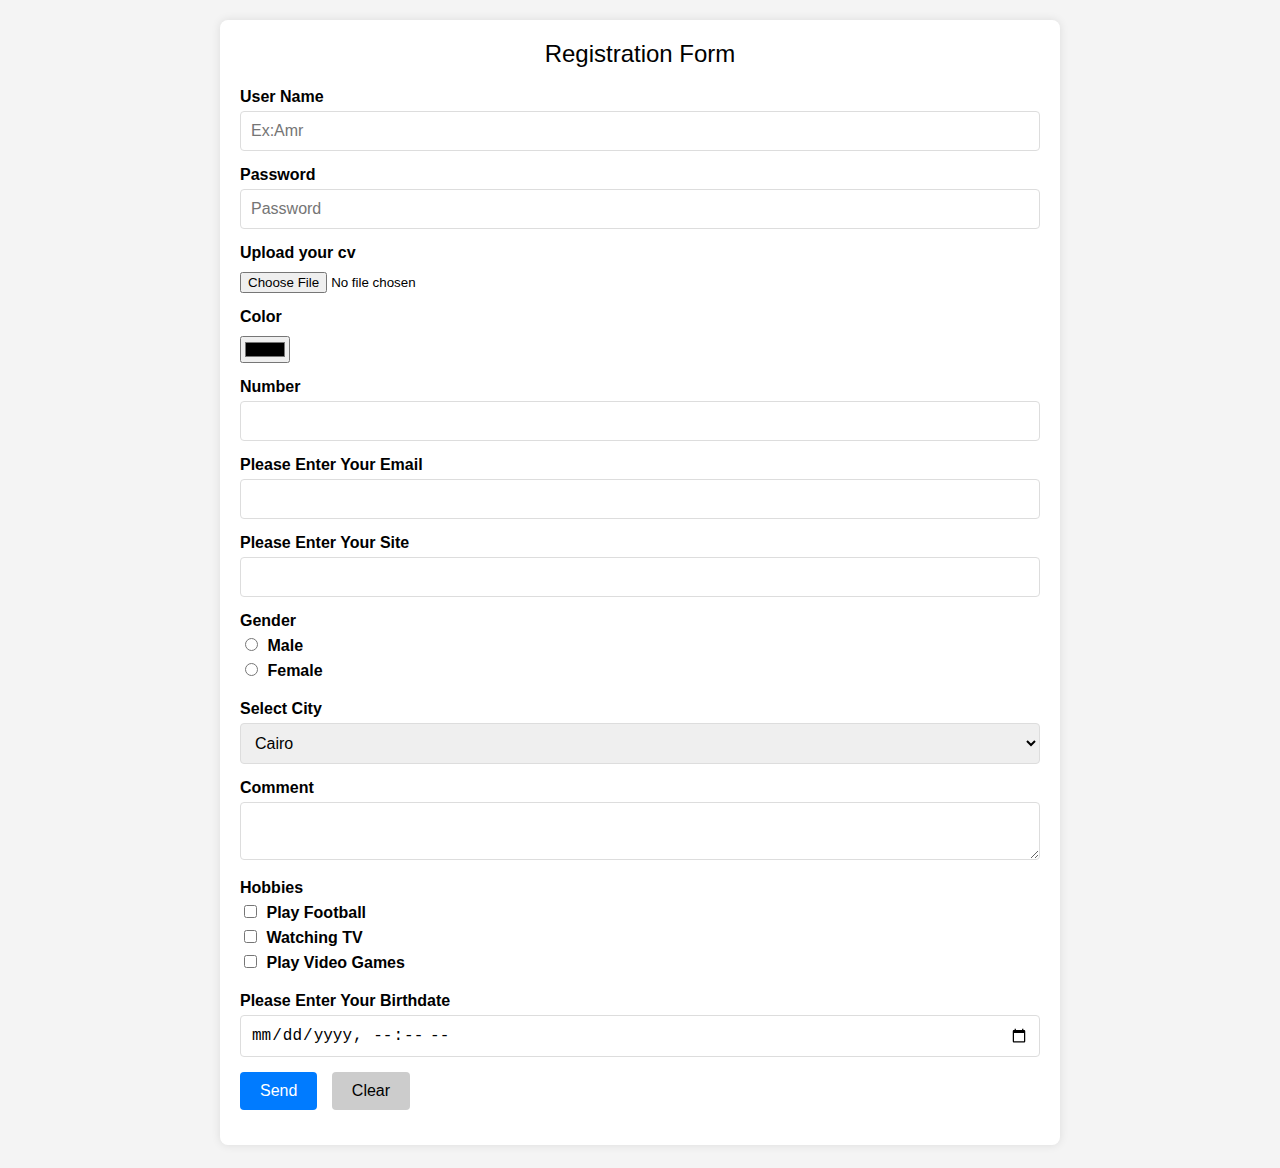
<file: register.html>
<!DOCTYPE html>
<html lang="en">
<head>
    <meta charset="UTF-8">
    <meta name="viewport" content="width=device-width, initial-scale=1.0">
    <title>Registration Form</title>
    <link rel="stylesheet" href="css/register.css">
</head>
<body>
  
    <form action="action.html" enctype="" method="">
     <legend>Registration Form</legend>
            <div class="row">
                <label for="uname">User Name</label>
                <input type="text" id="uname" name="" maxlength="15" placeholder="Ex:Amr" required>
            </div>
            <div class="row">
                <label for="psw">Password</label>
                <input type="password" id="psw" name="" maxlength="15" placeholder="Password" required>
            </div>
            <div class="row">
                <label>Upload your cv</label>
                <input type="file">
            </div>
            <div class="row">
                <label>Color</label>
                <input type="color">
            </div>
            <div class="row">
                <label>Number</label>
                <input type="number">
            </div>
            <div class="row">
                <label>Please Enter Your Email</label>
                <input type="email">
            </div>
            <div class="row">
                <label>Please Enter Your Site</label>
                <input type="url">
            </div>
            <div class="row">
                <label>Gender</label>
                <div class="genderdiv">
                    <input type="radio" id="male" name="xo">
                    <label for="male">Male</label>
                    <br>
                    <input type="radio" id="female" name="xo">
                    <label for="female">Female</label>
                </div>
            </div>
            <div class="row">
                    <label for="">Select City</label>
                    <select name="" id="">
                        <optgroup label="Big Cairo">
                                <option value="">Cairo</option>
                                <option value="">Giza</option>
                                <option value="">Qalubia</option>
                        </optgroup>
                        <optgroup label="Upper Egypt">
                            <option value="">Bani Swif</option>
                            <option value="">Menia</option>
                            <option value="">Luxor</option>
                            <option value="">Aswan</option>
                    </optgroup>
                    </select>
            </div>
            <div class="row">
                <label for="">Comment</label>
                <textarea name="" id=""></textarea>
            </div>
            <div class="row">
                <label>Hobbies</label>
                <div class="genderdiv">
                    <input type="checkbox" id="ch1">
                    <label for="ch1">Play Football</label>
                    <br>
                    <input type="checkbox" id="ch2">
                    <label for="ch2">Watching TV</label>
                    <br>
                    <input type="checkbox" id="ch3">
                    <label for="ch3">Play Video Games</label>
                </div>
            </div>
            <div class="row">
                <label>Please Enter Your Birthdate</label>
                <!-- <input type="date">
                <input type="time"> -->
                <input type="datetime-local">
            </div>
            <div class="row">
                <input type="submit" value="Send">
                <input type="reset" value="Clear">
            </div>
    </form>

</body>
</html>
</file>
<file: css/register.css>
body {
    font-family: Arial, sans-serif;
    background-color: #f4f4f4;
    margin: 0;
    padding: 0;
}

form {
    background-color: #fff;
    padding: 20px;
    border-radius: 8px;
    box-shadow: 0 0 10px rgba(0, 0, 0, 0.1);
    max-width: 800px;
    margin: 20px auto;
}

legend {
    font-size: 1.5em;
    margin-bottom: 20px;
    text-align: center;
    display: block;
}

.row {
    margin-bottom: 15px;
}

label {
    display: block;
    margin-bottom: 5px;
    font-weight: bold;
}

input[type="text"],
input[type="password"],
input[type="email"],
input[type="url"],
input[type="number"],
input[type="date"],
input[type="time"],
input[type="datetime-local"],
select,
textarea {
    width: 100%;
    padding: 10px;
    border: 1px solid #ddd;
    border-radius: 4px;
    font-size: 16px;
    box-sizing: border-box;
}

input[type="file"],
input[type="color"] {
    margin-top: 5px;
}

table {
    width: 100%;
    border-collapse: collapse;
    margin-top: 10px;
}

table td {
    text-align: center;
    padding: 5px;
}

input[type="range"] {
    width: 100%;
}

.genderdiv input[type="radio"],
.genderdiv input[type="checkbox"] {
    margin-right: 5px;
}

.genderdiv label {
    margin-right: 15px;
    display: inline-block;
}

input[type="submit"],
input[type="reset"] {
    padding: 10px 20px;
    border: none;
    border-radius: 4px;
    cursor: pointer;
    font-size: 16px;
    margin-right: 10px;
}

input[type="submit"] {
    background-color: #007bff;
    color: #fff;
}

input[type="submit"]:hover {
    background-color: #0056b3;
}

input[type="reset"] {
    background-color: #ccc;
}

input[type="reset"]:hover {
    background-color: #999;
}
</file>
